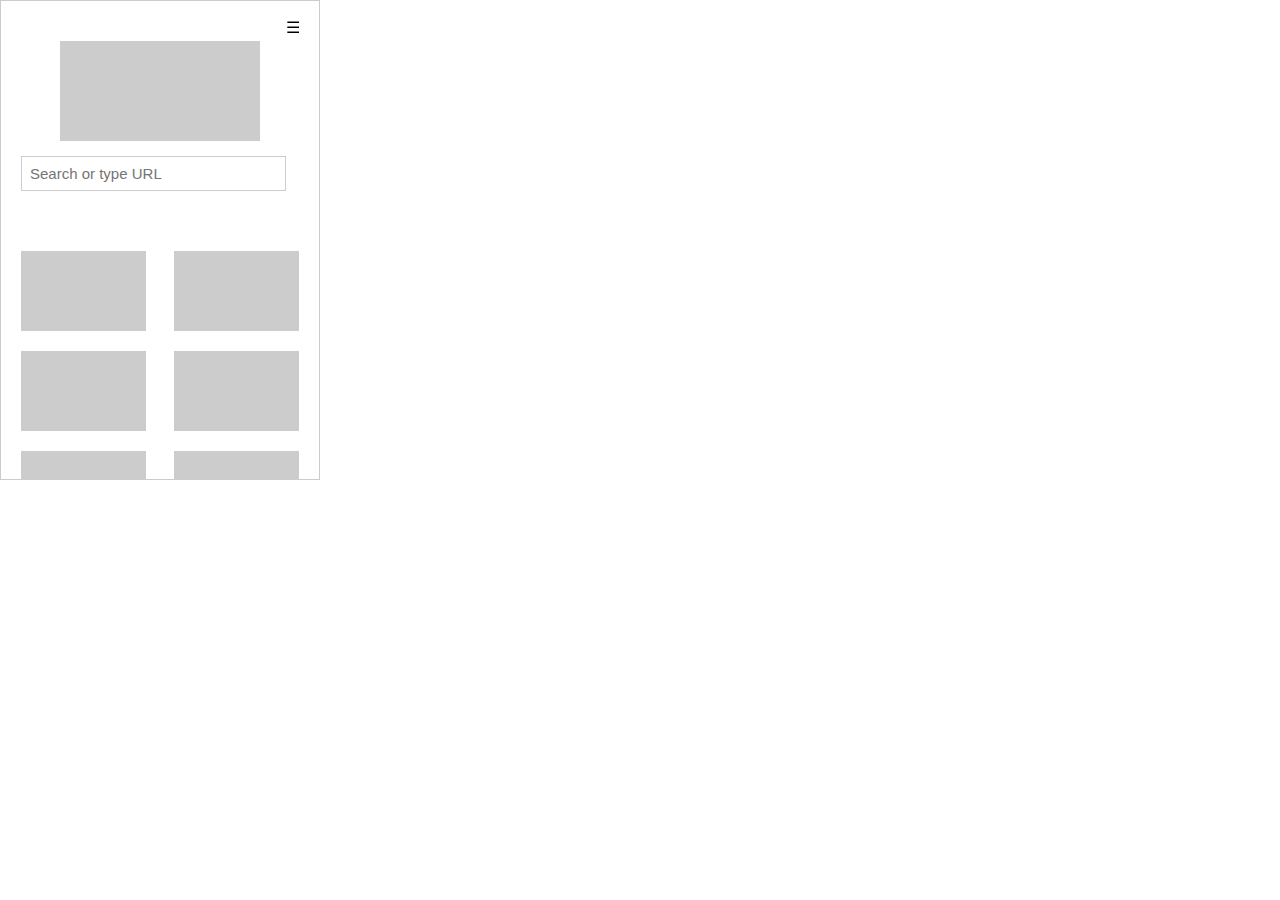
<file: AppList/index.html>
<html>
  <head>
    <meta name="viewport" content="width=device-width, initial-scale=1">
    <style>
      * {
    box-sizing: border-box;
  }
  body {
    margin: 0;
  }
  
  .wrap {
    width: 320px;
    border: 1px solid #ccc;
    height: 480px;
    overflow: auto;
    position: relative;
  }
  .top-header {
    position: fixed;
    top: 0;
    left: 0;
    width: 320px;
    height: 60px;
    .menu-icon {
      position: absolute;
      top: 0;
      right: 0;
      padding: 18px 20px;
    }
    .fix-search & {
      background: #eee;
    }
  }
  
  .search {
    position: absolute;
    top: 155px;
    left: 20px;
    right: 20px;
    input {
      width: 265px;
      border: 1px solid #ccc;
      padding: 8px;
      font-size: 15px;
      transition: width 0.2s;
      -webkit-appearance: none;
    }
    .fix-search & {
      position: fixed;
      top: 10px;
      input {
        width: 250px;
      }
    }
  }
  
  .top {
    height: 250px;
    padding-top: 40px;
  }
  .hero {
    width: 200px;
    height: 100px;
    background: #ccc;
    margin: 0 auto;
  }
  
  main {
    padding: 0 20px;
    display: flex;
    flex-wrap: wrap;
    justify-content: space-between;
    div {
      width: 125px;
      height: 80px;
      background: #ccc;
      margin: 0 0 20px 0;
    }
  }
    </style>
  </head>
 

  <body>
    <div class="wrap" id="wrap">
  
      <header class="top-header">
        <span class="menu-icon">☰</span>
      </header>
      
      <div class="search">
        <input type="search" placeholder="Search or type URL" />
      </div>
      
      <div class="top">
        <div class="hero"></div>
      </div>
    
      <main>
        <div></div>
        <div></div>
        <div></div>
        <div></div>
        <div></div>
        <div></div>
        <div></div>
        <div></div>
        <div></div>
        <div></div>
        <div></div>
        <div></div>
      </main>
    </div>
  </body>
  <script>
    var wrap = $("#wrap");

    function addClass(element, className) { element.className += " " + className; };
    function removeClass(element, className) { var check = new RegExp("(\\s|^)" + className + "(\\s|$)"); element.className = element.className.replace(check, " ").trim(); };
    var wrap = document.getElementById("wrap");
    wrap.addEventListener("scroll", function(e) {
        if (this.scrollTop > 147) {
            addClass(wrap,"fix-search");
        } else {
            removeClass(wrap,"fix-search");
        }
    });
  </script>

</html>
</file>
